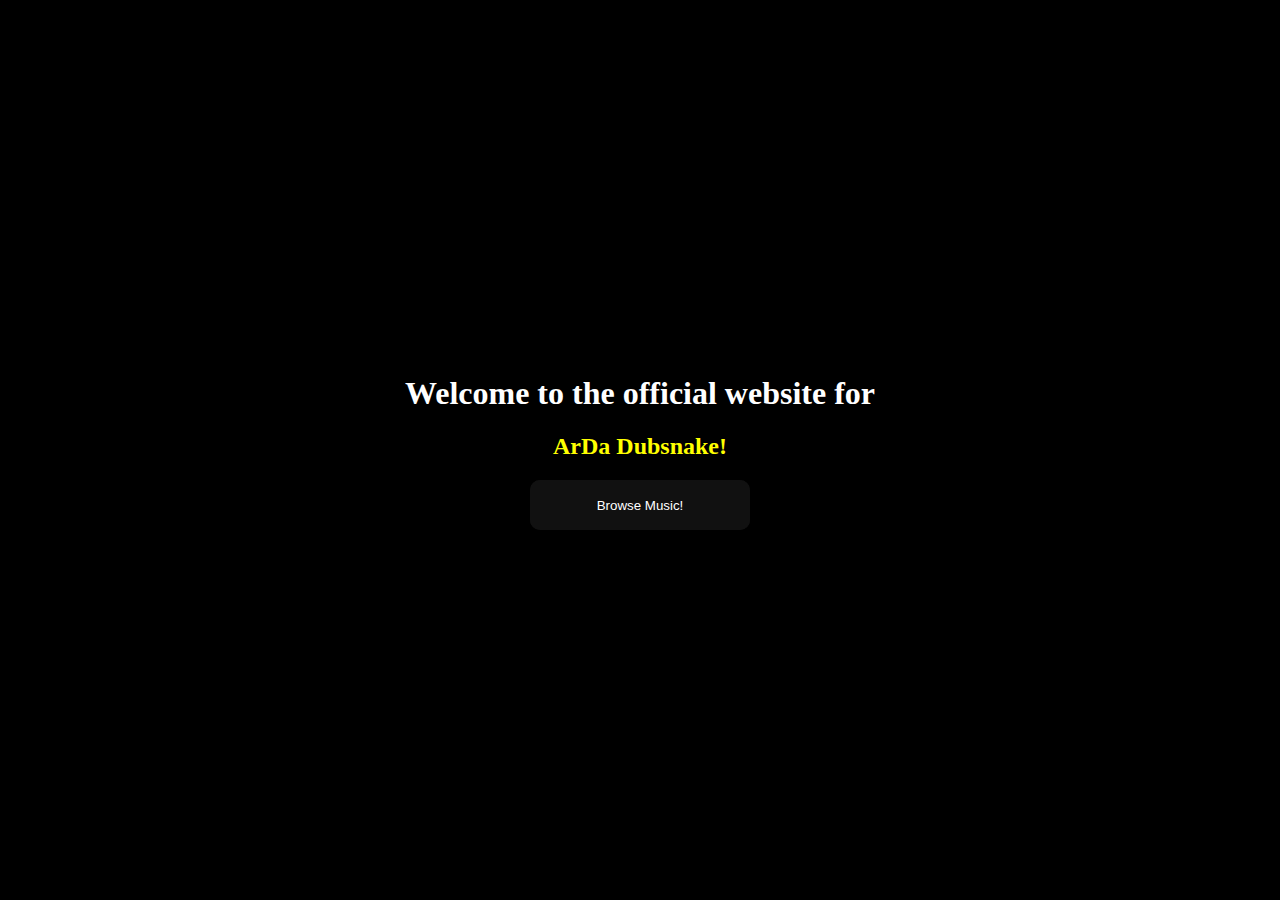
<file: Index.html>
<!DOCTYPE html>

<html>
  <head>
    <title>ArDa Dubsnake - Free Non-Copyright Music For Everyone!</title>
	<meta name="viewport" content="width=device-width, initial-scale=1">
	<link rel="icon" href="./favicon.ico" type="image/x-icon">
  </head>
  <style>
html,
body {
    margin: 0;
    padding: 0;
    width: 100%;
    height: 100vh;
    display: flex;
    flex-direction: row;
    justify-content: center;
    align-items: center;
    background: #000;
    color: white;
}

h1{
color: white
}

h2{
color: yellow
}
.glow-on-hover {
    width: 220px;
    height: 50px;
    border: none;
    outline: none;
    color: #fff;
    background: #111;
    cursor: pointer;
    position: relative;
    z-index: 0;
    border-radius: 10px;
}

.glow-on-hover:before {
    content: '';
    background: linear-gradient(45deg, #ff0000, #ff7300, #fffb00, #48ff00, #00ffd5, #002bff, #7a00ff, #ff00c8, #ff0000);
    position: absolute;
    top: -2px;
    left:-2px;
    background-size: 400%;
    z-index: -1;
    filter: blur(5px);
    width: calc(100% + 4px);
    height: calc(100% + 4px);
    animation: glowing 20s linear infinite;
    opacity: 0;
    transition: opacity .3s ease-in-out;
    border-radius: 10px;
}

.glow-on-hover:active {
    color: #000
}

.glow-on-hover:active:after {
    background: transparent;
}

.glow-on-hover:hover:before {
    opacity: 1;
}

.glow-on-hover:after {
    z-index: -1;
    content: '';
    position: absolute;
    width: 100%;
    height: 100%;
    background: #111;
    left: 0;
    top: 0;
    border-radius: 10px;
}

@keyframes glowing {
    0% { background-position: 0 0; }
    50% { background-position: 400% 0; }
    100% { background-position: 0 0; }
}
</style>

<body>
<center><p><h1>Welcome to the official website for<br></h1></p>
  <h2>ArDa Dubsnake!</h2>
<p><a href='./homepage.html'><button class="glow-on-hover" type="button">Browse Music!</button></a></p></center>
  </body>
</html>
</file>
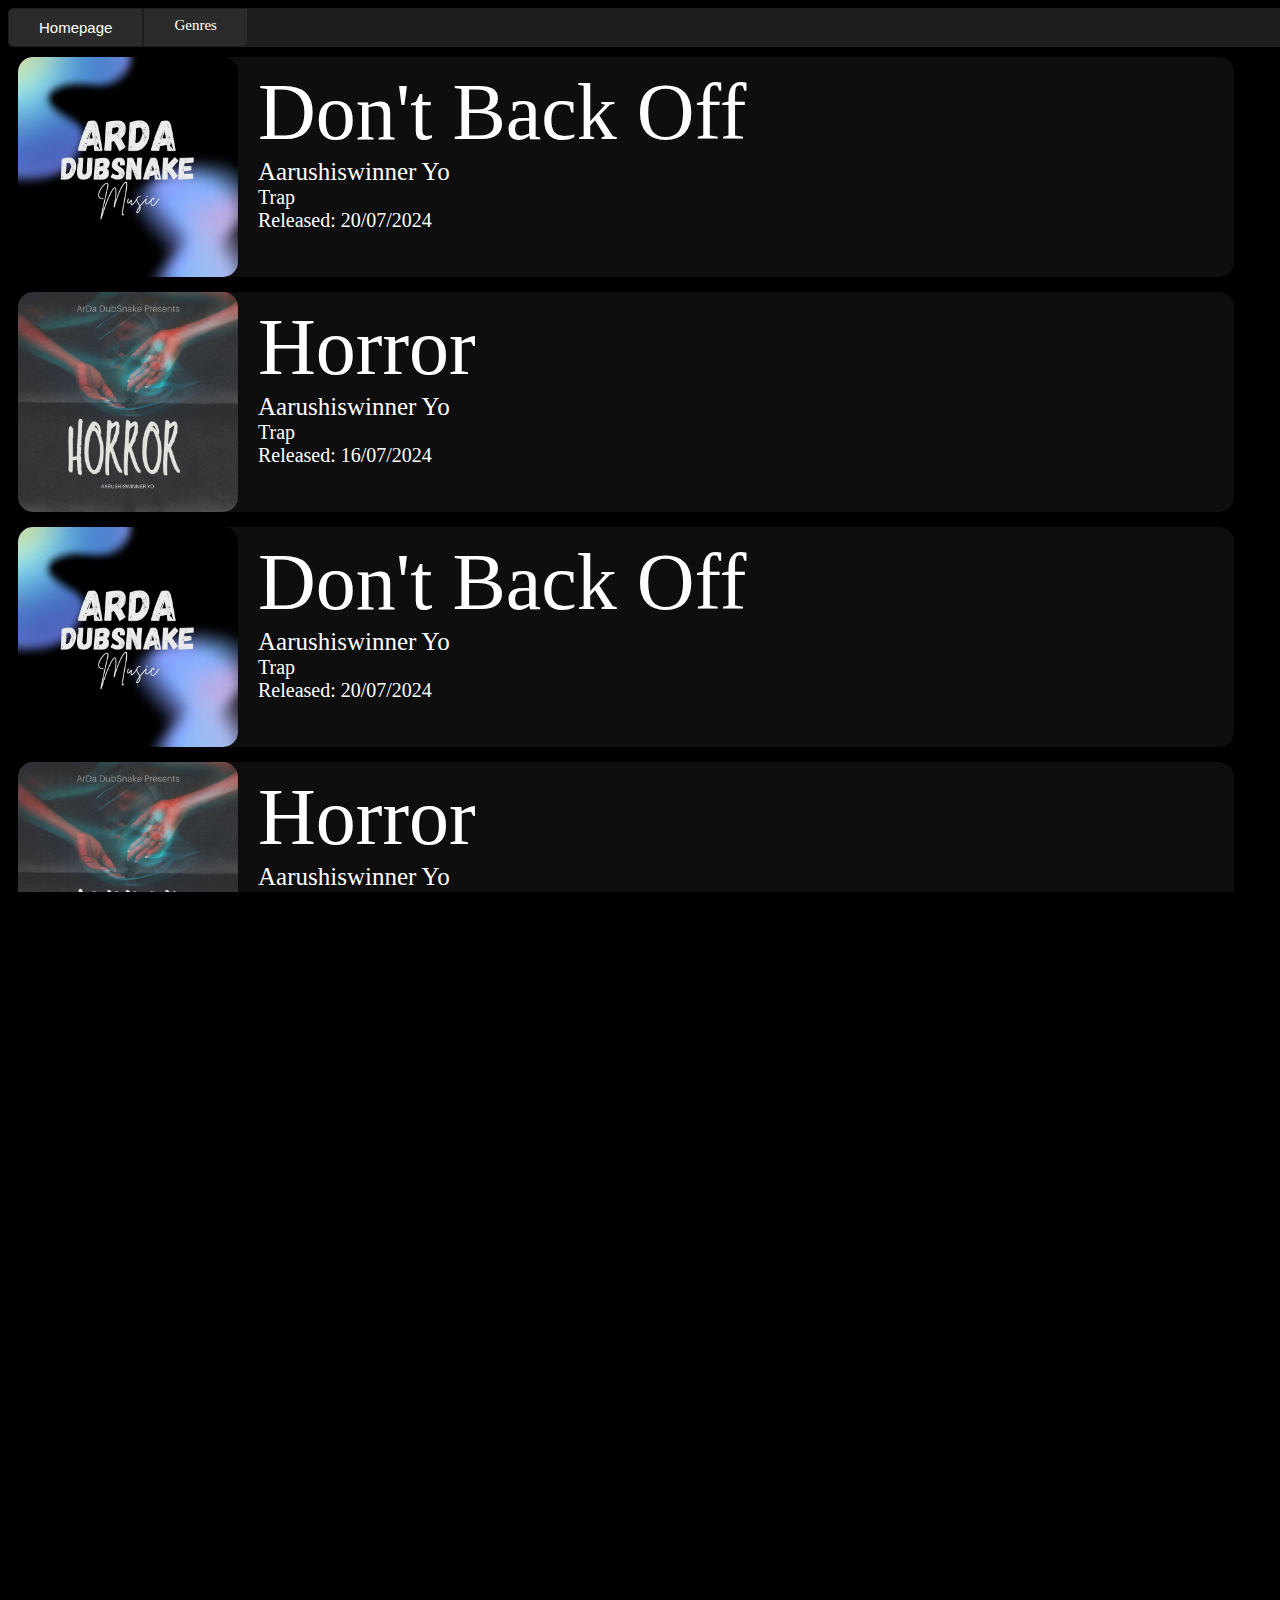
<file: Genres/Trap.html>
<!DOCTYPE html>
<html lang="en">
<head>
    <meta charset="UTF-8">
    <title>Trap - ArDa Dubsnake</title>
    <link rel="icon" href="../favicon.ico" type="image/x-icon">
    <link rel="stylesheet" href="../styling.css">
</head>

<script>
  let contained=document.querySelector('.container');
  let containedYinit=contained.getBoundingClientRect().y;
  window.addEventListener("scroll", function(e) {
  let total = $(document).height();

  let current = window.scrollY;

  let per = (current / total)

  contained.style.up = -(containedYinit * per * 1.25) + tri1XInitial +  "px";
  });
</script>
<body>
<div class="topnav">
  <a href="../homepage.html">
    <button class="topnavhome" style="border: inherit;">Homepage</button>
  </a>
  <div class="topnavgenres" style="border:inherit">Genres
    <div style="display: flex"></div>
    <a href="../Genres/Ambient.html"><div class="topnavgenredrop">Ambient</div></a>
    <a href="../Genres/House.html"><div class="topnavgenredrop">House</div></a>
    <a href="../Genres/BassHouse.html"><div class="topnavgenredrop">Bass House</div></a>
    <a href="../Genres/IndieDance.html"><div class="topnavgenredrop">Indie Dance</div></a>
    <a href="../Genres/ChillStep.html"><div class="topnavgenredrop">Chill Step</div></a>
    <a href="../Genres/Jazz.html"><div class="topnavgenredrop">Jazz</div></a>
    <a href="../Genres/DeepHouse.html"><div class="topnavgenredrop">Deep House</div></a>
    <a href="../Genres/JerseyClub.html"><div class="topnavgenredrop">Jersey Club</div></a>
    <a href="../Genres/DnB.html"><div class="topnavgenredrop">Drum & Bass</div></a>
    <a href="../Genres/LoFi.html"><div class="topnavgenredrop">Lo-Fi</div></a>
    <a href="../Genres/Drumstep.html"><div class="topnavgenredrop">Drumstep</div></a>
    <a href="../Genres/NA.html"><div class="topnavgenredrop">NA</div></a>
    <a href="../Genres/Dubstep.html"><div class="topnavgenredrop">Dubstep</div></a>
    <a href="../Genres/NeiroFunk.html"><div class="topnavgenredrop">Neiro Funk</div></a>
    <a href="../Genres/Electronic.html"><div class="topnavgenredrop">Electronic</div></a>
    <a href="../Genres/NewBeat.html"><div class="topnavgenredrop">New Beat</div></a>
    <a href="../Genres/FutureBass.html"><div class="topnavgenredrop">Future Bass</div></a>
    <a href="../Genres/Phonk.html"><div class="topnavgenredrop">Phonk</div></a>
    <a href="../Genres/FutureHouse.html"><div class="topnavgenredrop">Future House</div></a>
    <a href="../Genres/Rock.html"><div class="topnavgenredrop">Rock</div></a>
    <a href="../Genres/GlitchHop.html"><div class="topnavgenredrop">Glitch Hop</div></a>
    <a href="../Genres/Synthwave.html"><div class="topnavgenredrop">Synthwave</div></a>
    <a href="../Genres/Hardstyle.html"><div class="topnavgenredrop">Hardstyle</div></a>
    <a href="../Genres/Trap.html"><div class="topnavgenredrop">Trap</div></a>
    <a href="../Genres/HipHop.html"><div class="topnavgenredrop">Hip-Hop</div></a>
    <a href="../Genres/Other.html"><div class="topnavgenredrop">Other</div></a>
  </div>
</div>
<span style="background-color: black;">
<div class="container">
  <img src="../Covers/none/default3.jpg" alt="Cover" class="image">
  <a href="../Songs/Aarushiswinner Yo/Don't Back Off.mp3" download="Aarushiswinner Yo - Don't Back Off.mp3"><div class="middle">
      <div class="text">Download</div>
  </div></a>
  <div class="songtitle"><a href="../Songs/Aarushiswinner Yo/DontBackOff.html">Don't Back Off</a>
  <div class="songartist"><a href="../Songs/AarushiswinnerYo.html">Aarushiswinner Yo</a></div>
  <div class="genre"><a href="./Trap.html">Trap</a></div>
    <div class="releaseDate">Released: 20/07/2024</div>
  </div>
</div>

<div class="container">
  <a href="./Songs/Aarushiswinner Yo/Good Times Ahead.html"><img src="../Covers/Aarushiswinner Yo/Horror.jpg" alt="Cover" class="image"></a>
  <a href="./Songs/Aarushiswinner Yo/Good Times Ahead.mp3" download="Aarushiswinner Yo - Good Times Ahead.mp3"><div class="middle">
      <div class="text">Download</div>
  </div></a>
  <div class="songtitle"><a href="../Songs/Aarushiswinner Yo/Horror.html">Horror</a>
  <div class="songartist"><a href="../Songs/AarushiswinnerYo.html">Aarushiswinner Yo</a></div>
  <div class="genre"><a href="./Trap.html">Trap</a></div>
  <div class="releaseDate">Released: 16/07/2024</div>
  </div>
</div>
<div class="container">
  <img src="../Covers/none/default3.jpg" alt="Cover" class="image">
  <a href="../Songs/Aarushiswinner Yo/Don't Back Off.mp3" download="Aarushiswinner Yo - Don't Back Off.mp3"><div class="middle">
      <div class="text">Download</div>
  </div></a>
  <div class="songtitle"><a href="../Songs/Aarushiswinner Yo/DontBackOff.html">Don't Back Off</a>
  <div class="songartist"><a href="../Songs/AarushiswinnerYo.html">Aarushiswinner Yo</a></div>
  <div class="genre"><a href="./Trap.html">Trap</a></div>
    <div class="releaseDate">Released: 20/07/2024</div>
  </div>
</div>

<div class="container">
  <a href="./Songs/Aarushiswinner Yo/Good Times Ahead.html"><img src="../Covers/Aarushiswinner Yo/Horror.jpg" alt="Cover" class="image"></a>
  <a href="./Songs/Aarushiswinner Yo/Good Times Ahead.mp3" download="Aarushiswinner Yo - Good Times Ahead.mp3"><div class="middle">
      <div class="text">Download</div>
  </div></a>
  <div class="songtitle"><a href="../Songs/Aarushiswinner Yo/Horror.html">Horror</a>
  <div class="songartist"><a href="../Songs/AarushiswinnerYo.html">Aarushiswinner Yo</a></div>
  <div class="genre"><a href="./Trap.html">Trap</a></div>
  <div class="releaseDate">Released: 16/07/2024</div>
  </div>
</div><div class="container">
  <img src="../Covers/none/default3.jpg" alt="Cover" class="image">
  <a href="../Songs/Aarushiswinner Yo/Don't Back Off.mp3" download="Aarushiswinner Yo - Don't Back Off.mp3"><div class="middle">
      <div class="text">Download</div>
  </div></a>
  <div class="songtitle"><a href="../Songs/Aarushiswinner Yo/DontBackOff.html">Don't Back Off</a>
  <div class="songartist"><a href="../Songs/AarushiswinnerYo.html">Aarushiswinner Yo</a></div>
  <div class="genre"><a href="./Trap.html">Trap</a></div>
    <div class="releaseDate">Released: 20/07/2024</div>
  </div>
</div>

<div class="container">
  <a href="./Songs/Aarushiswinner Yo/Good Times Ahead.html"><img src="../Covers/Aarushiswinner Yo/Horror.jpg" alt="Cover" class="image"></a>
  <a href="./Songs/Aarushiswinner Yo/Good Times Ahead.mp3" download="Aarushiswinner Yo - Good Times Ahead.mp3"><div class="middle">
      <div class="text">Download</div>
  </div></a>
  <div class="songtitle"><a href="../Songs/Aarushiswinner Yo/Horror.html">Horror</a>
  <div class="songartist"><a href="../Songs/AarushiswinnerYo.html">Aarushiswinner Yo</a></div>
  <div class="genre"><a href="./Trap.html">Trap</a></div>
  <div class="releaseDate">Released: 16/07/2024</div>
  </div>
</div><div class="container">
  <img src="../Covers/none/default3.jpg" alt="Cover" class="image">
  <a href="../Songs/Aarushiswinner Yo/Don't Back Off.mp3" download="Aarushiswinner Yo - Don't Back Off.mp3"><div class="middle">
      <div class="text">Download</div>
  </div></a>
  <div class="songtitle"><a href="../Songs/Aarushiswinner Yo/DontBackOff.html">Don't Back Off</a>
  <div class="songartist"><a href="../Songs/AarushiswinnerYo.html">Aarushiswinner Yo</a></div>
  <div class="genre"><a href="./Trap.html">Trap</a></div>
    <div class="releaseDate">Released: 20/07/2024</div>
  </div>
</div>

<div class="container">
  <a href="./Songs/Aarushiswinner Yo/Good Times Ahead.html"><img src="../Covers/Aarushiswinner Yo/Horror.jpg" alt="Cover" class="image"></a>
  <a href="./Songs/Aarushiswinner Yo/Good Times Ahead.mp3" download="Aarushiswinner Yo - Good Times Ahead.mp3"><div class="middle">
      <div class="text">Download</div>
  </div></a>
  <div class="songtitle"><a href="../Songs/Aarushiswinner Yo/Horror.html">Horror</a>
  <div class="songartist"><a href="../Songs/AarushiswinnerYo.html">Aarushiswinner Yo</a></div>
  <div class="genre"><a href="./Trap.html">Trap</a></div>
  <div class="releaseDate">Released: 16/07/2024</div>
  </div>
</div><div class="container">
  <img src="../Covers/none/default3.jpg" alt="Cover" class="image">
  <a href="../Songs/Aarushiswinner Yo/Don't Back Off.mp3" download="Aarushiswinner Yo - Don't Back Off.mp3"><div class="middle">
      <div class="text">Download</div>
  </div></a>
  <div class="songtitle"><a href="../Songs/Aarushiswinner Yo/DontBackOff.html">Don't Back Off</a>
  <div class="songartist"><a href="../Songs/AarushiswinnerYo.html">Aarushiswinner Yo</a></div>
  <div class="genre"><a href="./Trap.html">Trap</a></div>
    <div class="releaseDate">Released: 20/07/2024</div>
  </div>
</div>

<div class="container">
  <a href="./Songs/Aarushiswinner Yo/Good Times Ahead.html"><img src="../Covers/Aarushiswinner Yo/Horror.jpg" alt="Cover" class="image"></a>
  <a href="./Songs/Aarushiswinner Yo/Good Times Ahead.mp3" download="Aarushiswinner Yo - Good Times Ahead.mp3"><div class="middle">
      <div class="text">Download</div>
  </div></a>
  <div class="songtitle"><a href="../Songs/Aarushiswinner Yo/Horror.html">Horror</a>
  <div class="songartist"><a href="../Songs/AarushiswinnerYo.html">Aarushiswinner Yo</a></div>
  <div class="genre"><a href="./Trap.html">Trap</a></div>
  <div class="releaseDate">Released: 16/07/2024</div>
  </div>
</div>
</span>

<footer>
  <p><center>© 2024 ArDa Dubsnake</center></p>
</footer>
</body>

</html>
</file>
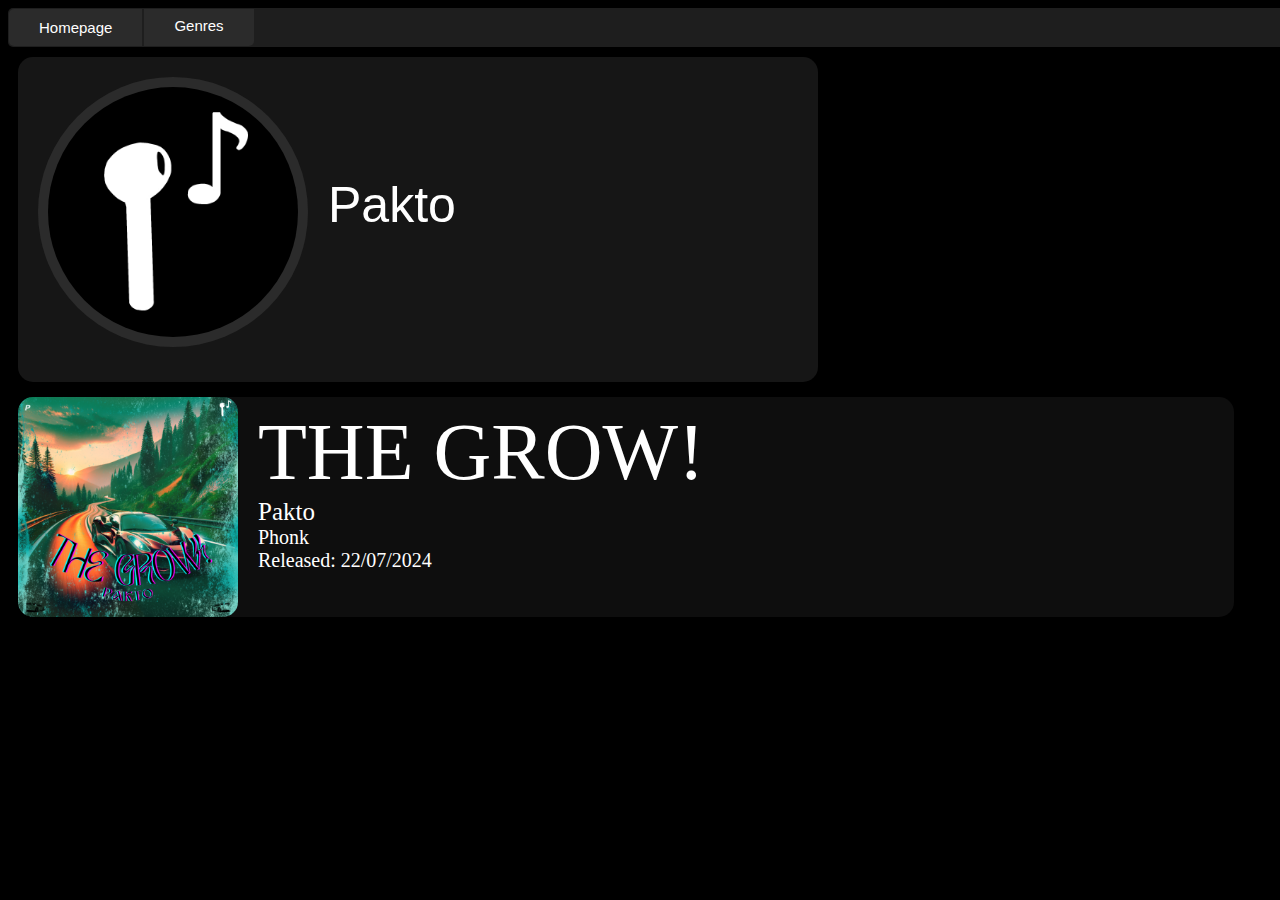
<file: Songs/Pakto.html>
<!DOCTYPE html>
<html lang="en">
<head>
    <title>Pakto - ArDa Dubsnake</title>
    <meta name="viewport" content="width=device-width, initial-scale=1">
	<link rel="icon" href="../favicon.ico" type="image/x-icon">
    <link rel="stylesheet" href="../styling.css">
</head>
<body>
<div class="topnav">
  <a href="../homepage.html">
    <button class="topnavhome" style="border: inherit;">Homepage</button>
  </a>
  <button class="topnavgenres" style="border: inherit">Genres
    <div style="display: flex"></div>
    <a href="../Genres/Ambient.html"><div class="topnavgenredrop">Ambient</div></a>
    <a href="../Genres/House.html"><div class="topnavgenredrop">House</div></a>
    <a href="../Genres/BassHouse.html"><div class="topnavgenredrop">Bass House</div></a>
    <a href="../Genres/IndieDance.html"><div class="topnavgenredrop">Indie Dance</div></a>
    <a href="../Genres/ChillStep.html"><div class="topnavgenredrop">Chill Step</div></a>
    <a href="../Genres/Jazz.html"><div class="topnavgenredrop">Jazz</div></a>
    <a href="../Genres/DeepHouse.html"><div class="topnavgenredrop">Deep House</div></a>
    <a href="../Genres/JerseyClub.html"><div class="topnavgenredrop">Jersey Club</div></a>
    <a href="../Genres/DnB.html"><div class="topnavgenredrop">Drum & Bass</div></a>
    <a href="../Genres/LoFi.html"><div class="topnavgenredrop">Lo-Fi</div></a>
    <a href="../Genres/Drumstep.html"><div class="topnavgenredrop">Drumstep</div></a>
    <a href="../Genres/Dubstep.html"><div class="topnavgenredrop">Dubstep</div></a>
    <a href="../Genres/NeiroFunk.html"><div class="topnavgenredrop">Neiro Funk</div></a>
    <a href="../Genres/Electronic.html"><div class="topnavgenredrop">Electronic</div></a>
    <a href="../Genres/NewBeat.html"><div class="topnavgenredrop">New Beat</div></a>
    <a href="../Genres/FutureBass.html"><div class="topnavgenredrop">Future Bass</div></a>
    <a href="../Genres/Phonk.html"><div class="topnavgenredrop">Phonk</div></a>
    <a href="../Genres/FutureHouse.html"><div class="topnavgenredrop">Future House</div></a>
    <a href="../Genres/Rock.html"><div class="topnavgenredrop">Rock</div></a>
    <a href="../Genres/GlitchHop.html"><div class="topnavgenredrop">Glitch Hop</div></a>
    <a href="../Genres/Synthwave.html"><div class="topnavgenredrop">Synthwave</div></a>
    <a href="../Genres/Hardstyle.html"><div class="topnavgenredrop">Hardstyle</div></a>
    <a href="../Genres/Trap.html"><div class="topnavgenredrop">Trap</div></a>
    <a href="../Genres/J-Pop.html"><div class="topnavgenredrop">N/A</div></a>
    <a href="../Genres/HipHop.html"><div class="topnavgenredrop">Hip-Hop</div></a>
    <a href="../Genres/Other.html"><div class="topnavgenredrop">Other</div></a>
  </button>
</div>
<div class="mainInfo">
  <div class="infor">
    <div class="nameBg">
      <div class="avatar">
        <img src="../Avatars/Default.jpeg" alt="Avatar" class="avatar" style="margin: 0px; padding: 0px">
        <div class="artistName">Pakto</div>
      </div>
    </div>
  </div>
</div>
  <div class="container">
    <img src="../Covers/Pakto/THE GROW!.PNG" alt="Cover" class="image">
    <a href="./Songs/Pakto/THE GROW!.mp3" download="Pakto - THE GROW!"><div class="middle">
      <div class="text">Download</div>
    </div></a>
    <div class="songtitle"><a href="./Songs/Pakto/THEGROW.html">THE GROW!</a>
      <div class="songartist"><a href="./Songs/Pakto.html">Pakto</a></div>
      <div class="genre"><a href="./Genres/Phonk.html">Phonk</a></div>
      <div class="releaseDate">Released: 22/07/2024</div>
    </div>
  </div>
  </body>
</html>
</file>
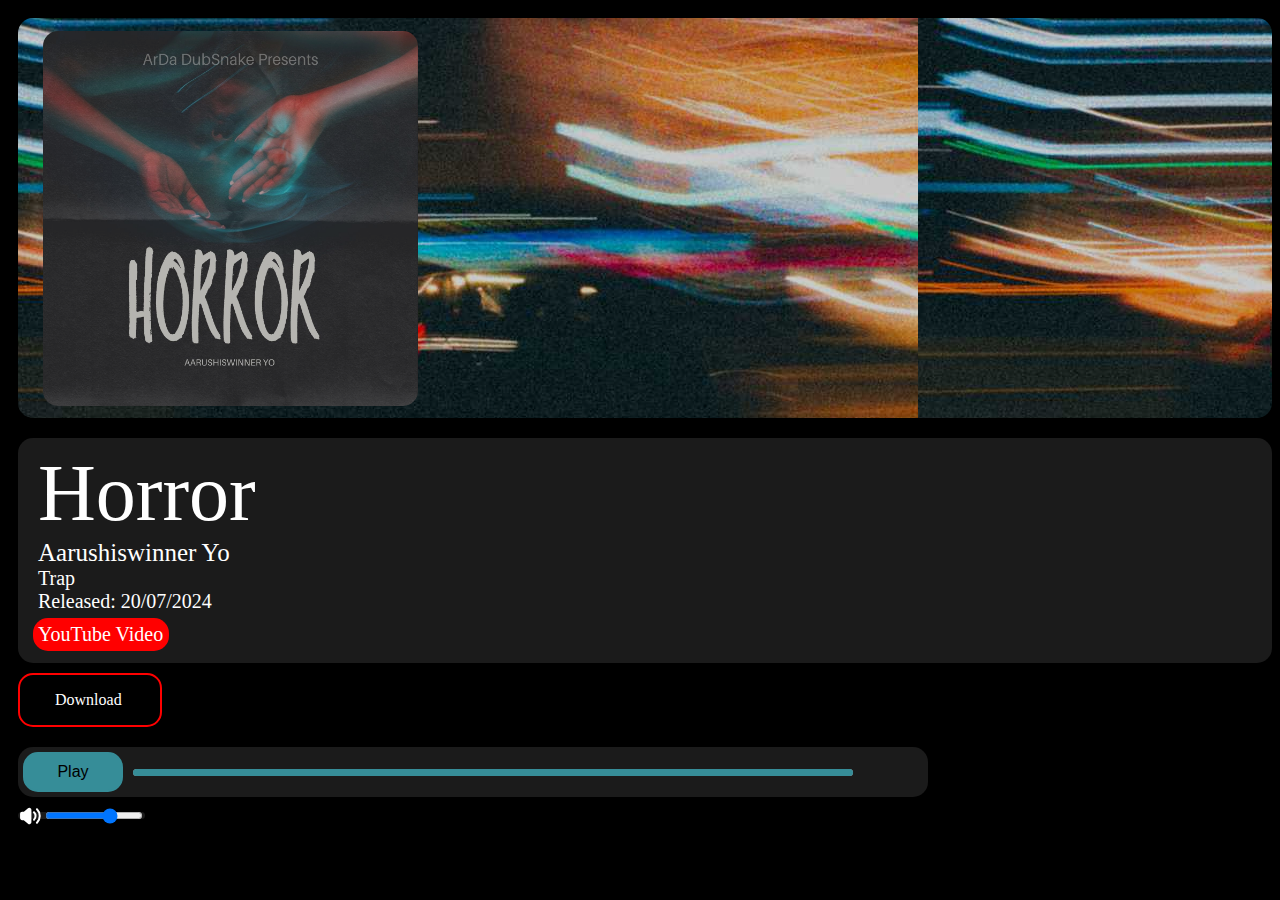
<file: Songs/Aarushiswinner Yo/Don't Back Off.html>
<!DOCTYPE html>
<html lang="en">

<head>
    <title>Aarushiswinner Yo - Horror | ArDa DubSnake</title>
    <link rel="stylesheet" href="../../songstyle.css">
    <link rel="icon" href="../../favicon.ico">
    <link rel="stylesheet" href="../../styling.css">
</head>

<body>
    <div class="coverImage" style="background-image: url(../../Backgrounds/Aarushiswinner\ Yo/Horror.jpg);">
        <img src="../../Covers/Aarushiswinner Yo/Horror.jpg" alt="Cover"></div>
        <div style="background-color: #1b1b1b; border-radius: 15px; margin: 10px; height: 225px; width: 98%;">
        <div class="songtitle"><a href="./Horror.html">Horror</a>
        <div class="songartist"><a href="../AarushiswinnerYo.html">Aarushiswinner Yo</a></div>
        <div class="genre"><a href="../../Genres/Trap.html">Trap</a></div>
        <div class="releaseDate">Released: 20/07/2024</div>
        <div class="releaseDate" style="padding: 5px; background: red; width: 126px; margin-top: 5px; margin-left: -5px; border-radius: 15px;"><a href="https://www.youtube.com/watch?v=Abs-eyKoNMU">YouTube Video</a></div></div>
    </div>
    <a href="./Horror.mp3" download="Aarushiswinner Yo - Horror.mp3">
        <div class="text" id="dwntext" style="width: 70px; margin-left: 10px; text-decoration: none;">Download</div>
    </a>
    <div class="audio-container" style="margin-left: 10px;">
        <audio id="myAudio">
            <source src="Horror.mp3">
                    type="audio/mpeg" />
            Your browser does not support the audio element.
        </audio>
        <div class="controls" style="background-color: #1b1b1b; border-radius: 15px; width: 900px; padding: 5px;">
            <button id="playPauseBtn" class="play">
                  Play
              </button>
            <div class="progress-container">
                <div class="progress-bar" id="progressBar" style="background-color: #368d98;"></div>
            </div>
        </div>

        <div class="volume-container" style="background-color: #1b1b1b; border-radius: 15px;">
            <svg class="w-6 h-6 text-gray-800 dark:text-white" 
                 aria-hidden="true" xmlns="http://www.w3.org/2000/svg"
                 fill="white" viewBox="0 0 24 24">
                <path
                    d="M13 6a2 2 0 0 0-3.3-1.5l-4 3.4H4a2 2 
                       0 0 0-2 2V14c0 1.2.9 2 2 2h1.6l4.1 
                       3.5A2 2 0 0 0 13 18V6Z" />
                <path fill-rule="evenodd"
                    d="M14.8 7.7a1 1 0 0 1 1.4 0 6.1 6.1 0 
                       0 1 0 8.6 1 1 0 0 1-1.3 0 1 1 0 0 1 
                       0-1.5 4 4 0 0 0-.1-5.7 1 1 0 0 1 0-1.4Z"
                    clip-rule="evenodd" />
                <path fill-rule="evenodd"
                    d="M17.7 4.8a1 1 0 0 1 1.4 0 10.2 10.2 
                       0 0 1 0 14.4 1 1 0 0 1-1.4 0 1 1 0 0 
                       1 0-1.4 8.2 8.2 0 0 0 0-11.6 1 1 0 0 1 0-1.4Z"
                    clip-rule="evenodd" />
            </svg>

            <input type="range" min="0" max="1" 
                   step="0.1" value="0.7" id="volumeControl"/>
        </div>
    </div>
    <script src="../../player.js"></script>
</body>

</html>
</file>
<file: styling.css>
.audio-container {
  position: relative;
  margin-top: 20px;
}

.controls {
  display: flex;
  align-items: center;
}

.progress-container {
  height: 7px;
  margin: 0 10px;
  width: 80%;
  background-color: #A8A8A8;
}

.volume-container {
  /* flex: 1; */
  display: flex;
  height: 7px;
  margin-top: 15px;
  width: 10%;
  align-items: center;
}

.volume-container>svg {
  height: 2rem;
}

.progress-bar,
input[type="range"] {
  width: 100%;
  height: 100%;

}

.progress-bar {
  background-color: #4caf50;
}

button {
  padding: 8px 12px;
  font-size: 16px;
  cursor: pointer;
}
.avatar{
    transition: .5s ease;
    border-radius: 1000px;
    width: 250px;
    height: 250px;
    padding: 10px;
    margin-top: 20px;
    margin-bottom: 20px;
    margin-left: 20px;
    background: #2b2b2b;
    display: flex;
    flex-direction: row;
    }
.artistName{
transition: .5s ease;
margin-left: 20px;
margin-top: 75px;
height: 65px;
padding: 10px;
justify-content: center;
align-items: center;
text-align: center;
background-color: rgba(43,43,43,0);
width: 650px;
color: white;
font-size: 50px;
display: flex;
white-space: nowrap;
text-overflow: ellipsis;
flex-direction: row;
border-radius: 15px;
font-family: Arial;
text-decoration: none;
}

.nameBg{
display: flex;
flex-direction: row;
transition: .5s ease;
width: 4500px;
height: 325px;
background-color: rgba(43,43,43,.5);
border-radius: 15px;
}

.socials{
transition: .5s ease;
width: 450px;
height: 65px;
font-size: 50px;
justify-content: center;
align-items: center;
text-align: center;
border-radius: 15px;
padding: 15px;
margin-top: 15px;
margin-left: 10px;
background-color: rgba(43,43,43,.5);
}

.socialPanel{
align-items: center;
justify-content: center;
}

.mainInfo{
align-items: center;
justify-content: left;
display: flex;
flex-direction: row;
}

.socials:hover{
font-size: 75;
height: 80px;
width: 500px;
padding: 30px;
}

.socials:hover .infor{
height:100px;
}

.socials:hover .nameBg{
height:4900px;
}

.infor:hover .socialPanel{
width:450px;
height: 1000px;
}

.infor:hover .avatar{
width: 350px;
height: 350px;
}
.infor:hover .artistName{
font-size: 60px;
margin-top: 125px;
font-weight: 400;
padding: 15px;
height: 80px;
width: 500px;
}
.infor:hover .nameBg{
width: 6000px;
height: 450px;
}

.infor:hover .socials{
font-size: 60px;
margin-top: 125px;
font-weight: 400;
padding: 15px;
height: 80px;
width: 500px;
}

html,
body {
    padding: 0;
    width: 100%;
    height: 100%;
    display: flex;
    flex-direction: column;
    background: black;
    color: white;
    overflow-x: hidden;
    max-width: 100%;
    font-family: ui;
}

.homepageLogo{
  transition: .5s ease;
  width: 300px;
  height: 300px;
  border-radius: 1000px;
  margin: 15px;
}

.welcomeText{
  transition: .5s ease;
  text-decoration: none;
  display: flex;
  flex-direction: column;
  justify-content: center;
  align-items: normal;
  text-align: center;
  font-size: 60px;
  width: 80%;
  height: 500px;
  margin: 10px;
  background-color: #0e0e0e;
  background-repeat: no-repeat;
  background-size: 100% 100%;
  border-radius: 20px;
}
.welcomeText:hover .homepageLogo{
  height: 500px;
  width: 500px;
}

.welcomeText:hover{
  background-color: #1e1e1e;
  width: 99%;
  height: 700px;
  font-size: 75px;
}

a:link, a:visited{
color: white;
background-color: transparent;
text-decoration: none;
}

a:active, a:hover {
  color: white;
  background-color: transparent;
  text-decoration: underline;
}

h1{
display: flex;
flex-direction: column;
color: white;
margin-left: 50%;
font-size: 50px;
}

h2{
display: flex;
flex-direction: column;
color: yellow;
font-size: 35px;
}

.welcomeText a{
  color: white;
  background-color: transparent;
  text-decoration: none;
}

.infor{
transition: .5s ease;
margin-top: 10px;
margin-bottom: 10px;
margin-left: 10px;
width: 800px;
height: 320px;
display: flex;
flex-direction: row;
}

.infor:hover{
width: 950px;
height: 450px;
}

.container {
  transition: .5s ease;
  position: relative;
  width: 95%;
  height: 220px;
  display: flex;
  flex-direction: row;
  margin-top: 10px;
  margin-bottom: 15px;
  margin-left: 10px;
  margin-right: 10px;
  background-color: #0e0e0e;
  border-radius: 15px;
}

.songtitle{
color: white;
font-size: 80px;
transition: .5s ease;
top: 50%;
left: 75%;
padding: 10px 20px;
font-family: fantasy;
text-decoration: none;
}

.topnav {
transition: 0.5s ease;
border-radius: 5px;
background: #1e1e1e;
display: flex;
flex-direction: row;
}

.topnavhome{
transition: 0.5s ease;
border-bottom-left-radius: 5px;
border-top-left-radius: 5px;
border-bottom-right-radius: 0px;
border-top-right-radius: 0px;
font-size: 15px;
padding: 10px 30px;
background: #2b2b2b;
color: white;
margin: 1px;
}

.topnav a{
color: white;
background-color: transparent;
text-decoration: none;
}

.topnavgenres{
flex-direction: column;
transition: 1s ease;
border-top-left-radius: 0px;
border-bottom-left-radius: 0px;
border-top-right-radius: 0px;
border-bottom-right-radius: 5px;
font-size: 15px;
padding: 8px 30px;
background: #2b2b2b;
color: white;
text-decoration: none;
display: inline-grid;
grid-template-columns: 1fr 0fr;
text-align: center;
margin: 1px;
max-height: 800px;
}
.topnavgenredrop{
transition: 1s ease;
display: block;
opacity: 0%;
padding: inherit inherit;
font-size: 0px;
background: #2b2b2b;
color: white;
margin: 0px;
max-height: 70px;
}

.topnavhome:hover{
background: #4b4b4b;
border-radius: 5px;
border-top-right-radius: 5px;
animation-name: rgbcycle;
animation-duration: 10s;
animation-iteration-count: infinite;
}

.topnavgenres:hover{
text-align: center;
padding: 10px 30px;
font-size: 20px;
grid-template-columns: 1fr 1fr;
animation-name: rgbcycle;
animation-duration: 10s;
animation-iteration-count: infinite;
margin: 2px;
border-radius: 5px;
}

.topnavgenres:hover .topnavgenredrop{
opacity: 100%;
font-size: 20px;
padding: 10px 30px;
border-radius: 5px;
text-align: center;
margin: 5px;
}

.topnavgenredrop:hover{
text-align: center;
background: #4b4b4b;
animation-name: rgbcycle;
animation-duration: 10s;
animation-iteration-count: infinite;
}

@keyframes rgbcycle{
0% {color: red}
16.5% {color: yellow}
33% {color: cyan}
66% {color: #58f565}
100% {color: red}
}

@keyframes rgbcyclebg{
0% {background: red; border: red;}
16.5% {background: yellow; border: yellow;}
33% {background: cyan; border: cyan;}
66% {background: #58f565; border: #58f565;}
100% {background: red; border: red;}
}

.songartist{
transition: 0.5s ease;
color: white;
font-size: 25px;
font-family: serif;
text-decoration: none;
}

.genre{
transition: 0.5s ease;
color: white;
font-size: 20px;
font-family: serif;
text-decoration: none;
}
.releaseDate{
transition: 0.5s ease;
color: white;
font-size: 20px;
font-family: serif;
text-decoration: none;
}

.image {
  opacity: 1;
  display: flex;
  flex-direction: row;
  width: 220px;
  height: 220px;
  border-radius: 15px;
  transition: .5s ease;
  backface-visibility: hidden;
}

.middle {
  transition: .5s ease;
  opacity: 0;
  position: absolute;
  top: 80%;
  left: 305px;
  border-radius: 15px;
  transform: translate(-50%, -50%);
  -ms-transform: translate(-50%, -50%);
  text-align: center;
}

.container:hover {
width: 99%;
height: 300px;
background-color: #1e1e1e;
}

.container:hover .image {
  opacity: 1;
  width: 300px;
  height: 300px;
}

.container:hover .middle {
  opacity: 1;
  top: 85%;
  left: 385px;
}

.container:hover  .songtitle{
font-size: 50px;
text-decoration: none;
display: flex;
flex-direction: column;
}

.container:hover  .songartist{
font-size: 35px;
text-decoration: none;
}

.container:hover  .genre{
font-size: 20px;
text-decoration: none;
}

.container:hover  .releaseDate{
font-size: 20px;
text-decoration: none;
}

.text {
  transition: 1s ease;
  background-color: black;
  color: white;
  font-size: 16px;
  border: 2px red;
  border-style: solid;
  border-radius: 15px;
  padding: 16px 35px;
}

.text:hover {
text-decoration: none;
animation-name: rgbcyclebg;
animation-duration: 10s;
animation-iteration-count: infinite;
color: black;
}

::-webkit-scrollbar {
  width: 13px;
  border-radius: 5px;
  transition: 1s ease;
  transform: translate(-50%, -50%);
}

/* Track */
::-webkit-scrollbar-track {
  background: #212121;
  border-radius: 5px;
  transition: 1s ease;
  transform: translate(-50%, -50%);

}

/* Handle */
::-webkit-scrollbar-thumb {
  background: #888;
  border-radius: 3.5px;
  transition: 1s ease;
  transform: translate(-50%, -50%);
}

/* Handle on hover */
::-webkit-scrollbar-thumb:hover {
  background: #555;
  border-radius: 5px;
  transition: 1s ease;
}
.text a{
  color: white;
  background-color: transparent;
  text-decoration: none;
  }
</file>
<file: songstyle.css>
body{
    background-color: black;
}

.coverImage{
    transition: .5s ease;
    display: flex;
    flex-direction: column;
    width: 98%;
    height: 400px;
    margin: 10px;
    font-size: 50px;
    background-position: -100px;
    border-radius: 15px;
    opacity: .8;
    justify-content: center;
}

.coverImage img{
    transition: 0.5s ease;
    display: flex;
    flex-direction: column;
    width: 375px;
    height: 375px;
    align-items: center;
    font-size: 50px;
    margin-left: 25px;
    border-radius: 15px;
    opacity: 1;
}

.coverImage:hover{
    height: 500px;
    opacity: 1;
}

.coverImage:hover img{
    width: 500px;
    height: 500px;
    opacity: 1;
    margin: 0px;
}

.audio-container {
    position: relative;
    margin-top: 20px;
}

.controls {
    display: flex;
    align-items: center;
}

.progress-container {
    height: 7px;
    margin: 0 10px;
    width: 95%;
    border-radius: 15px;
    background-color: #368d98;
}

.volume-container {
    /* flex: 1; */
    display: flex;
    height: 7px;
    margin-top: 15px;
    width: 10%;
    align-items: center;
    justify-content: center;
    color: #368d98;
}

.volume-container>svg {
    height: 2rem;
}

.progress-bar,
input[type="range"] {
    width: 100%;
    height: 100%;
    border-radius: 15px;

}

.progress-bar {
    background-color: #4caf50;
    border-radius: 15px;
    border-radius: 15px;
}

button {
    transition: .5s ease;
    height: 40px;
    width: 100px;
    max-width: 200px;
    font-size: 16px;
    cursor: pointer;
    background-color: #368d98;
    color: black;
    border: 2px;
    border-color: #368d98;
    border-style: solid;
    border-radius: 15px;
}
</file>
